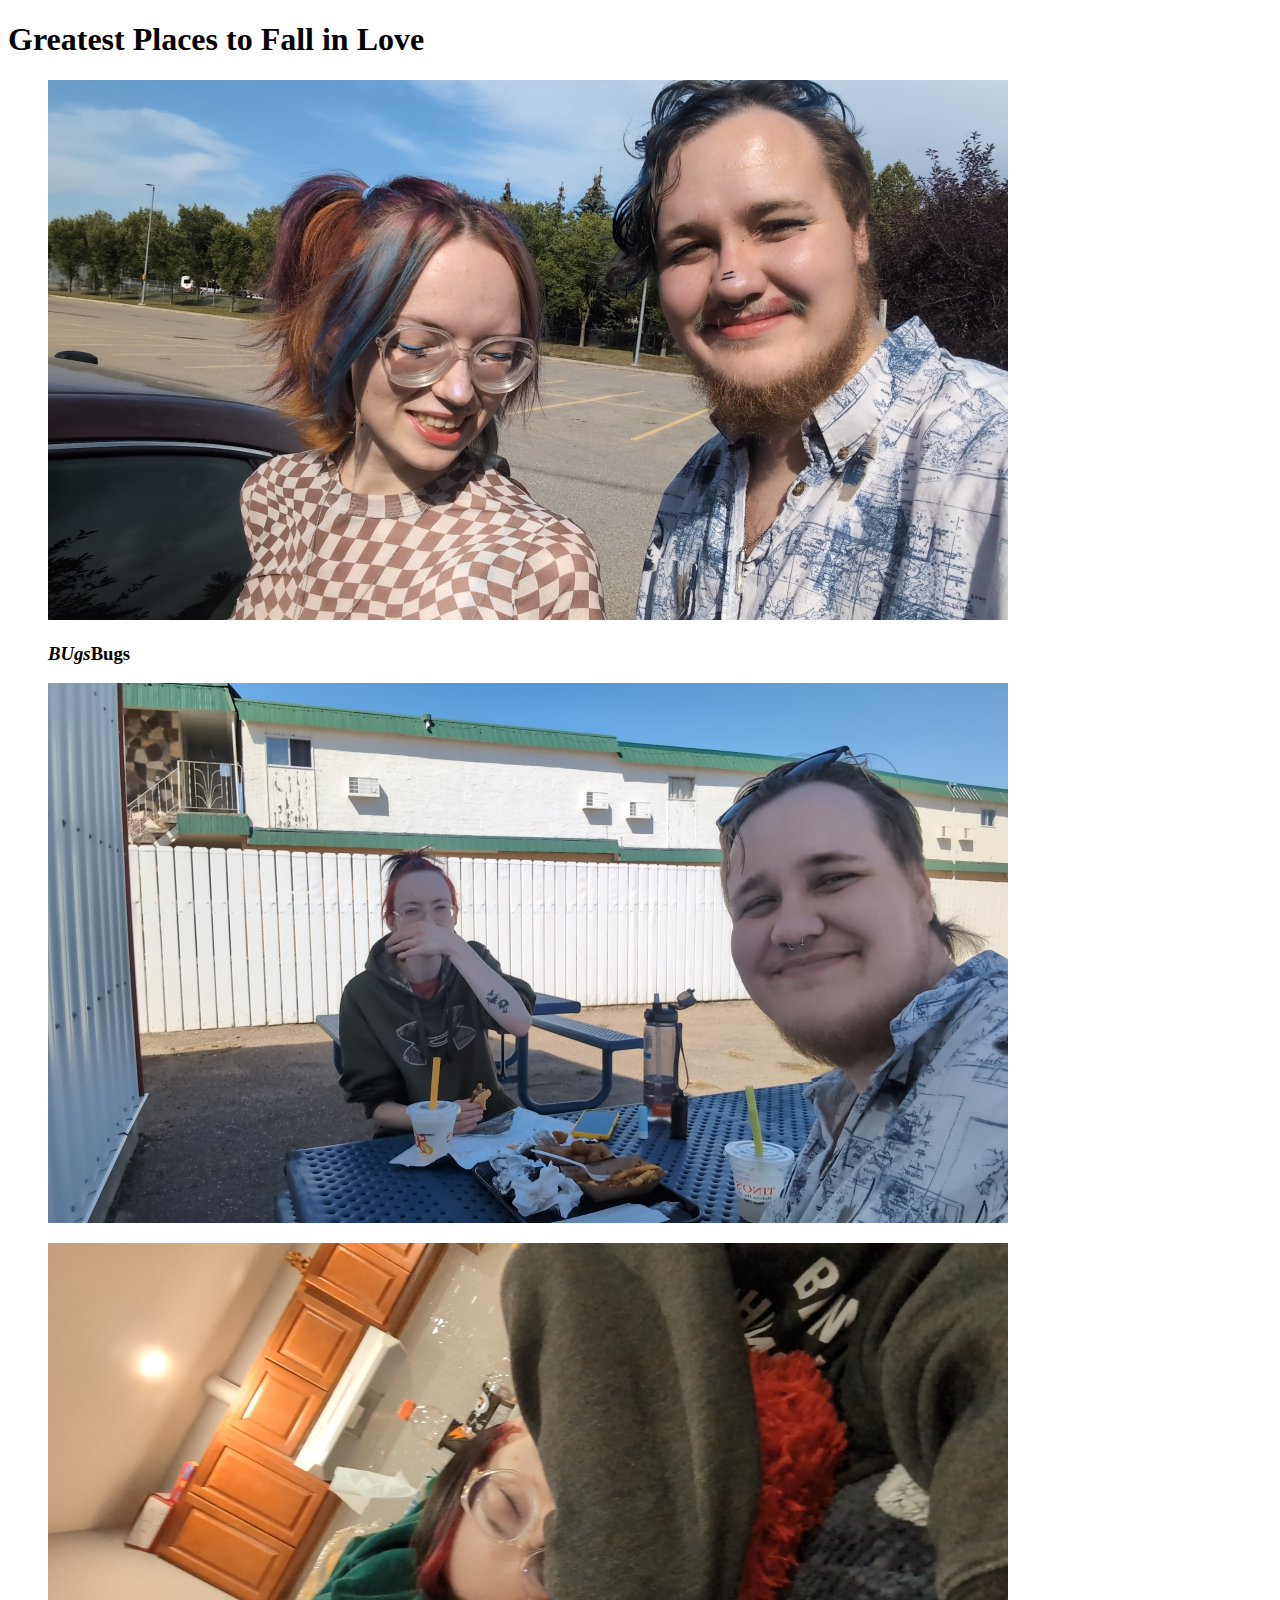
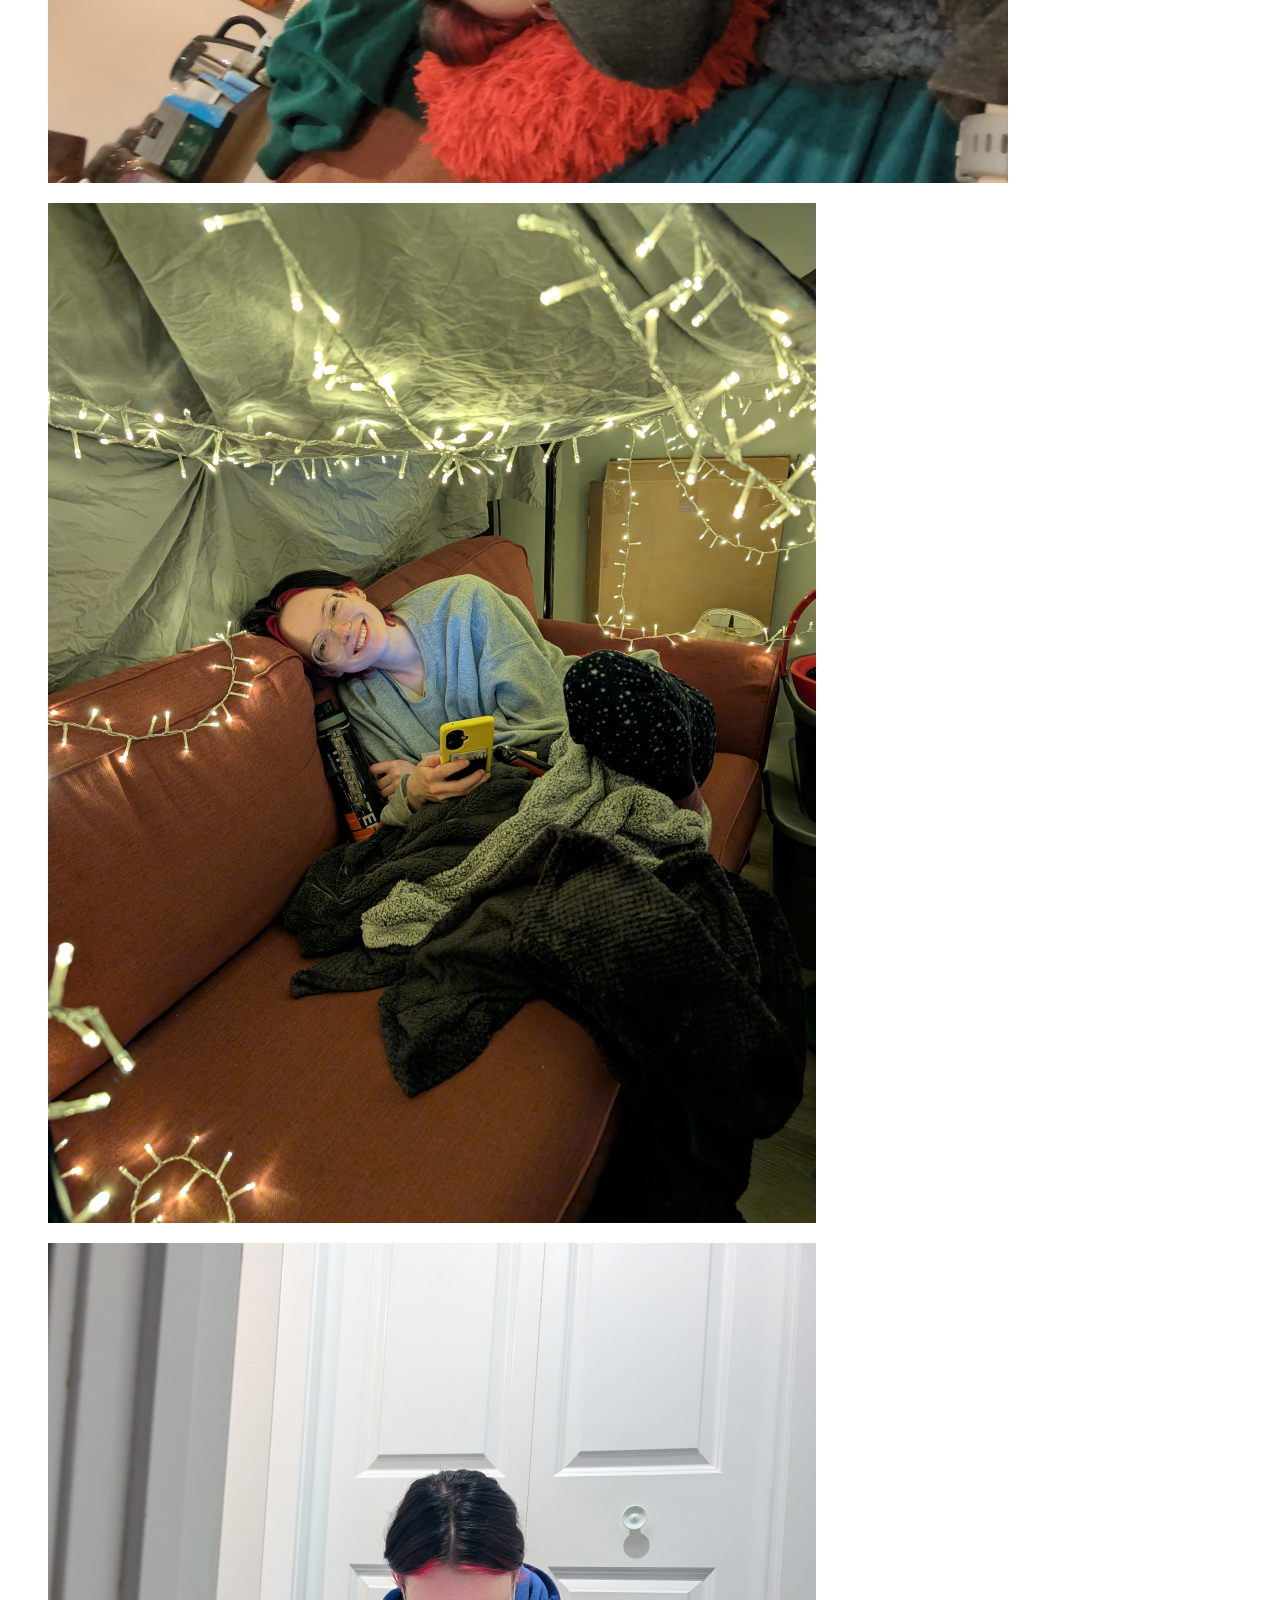
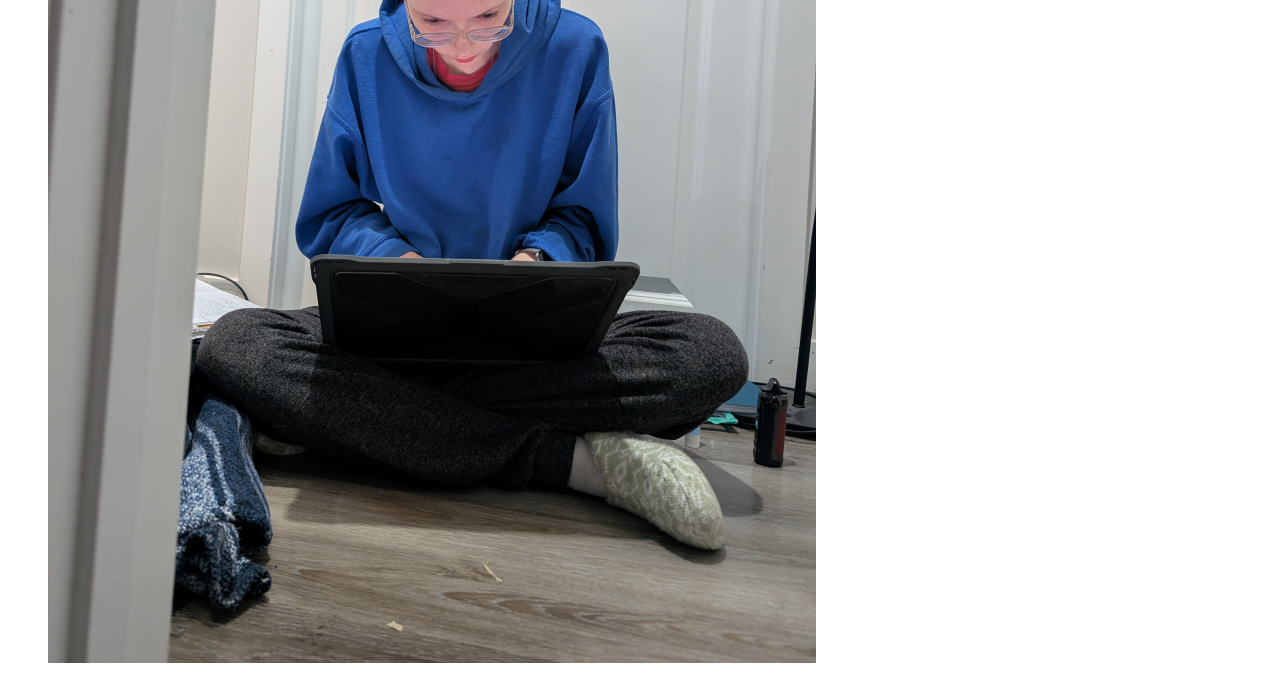
<file: Index.html>
<!DOCTYPE html>
<html lang="en">
<head>
    <meta charset="UTF-8">
    <meta name="viewport" content="width=device-width, initial-scale=1.0">
    <title>Travel Log</title>
</head>
<body>
    <header>
        <H1>Greatest Places to Fall in Love</H1>
    </header>
    <main>

<figure class="Float-Figure">
    <img src="Images_for_Date/Gay.jpg" alt="Gay-Pride" width="960" height="540" title="Photo Credit Jonathon" loading="lazy">
    <figcaption>
       <h3><i>BUgs</i>Bugs</h3>
    </figcaption>
</figure>

<figure class="Float-Figure">
    <img src="Images_for_Date/Tinos.jpg" alt="Tinos-Date" width="960" height="540" title="Photo Credit Jonathon" loading="lazy">
</figure>

<figure class="Float-Figure">
    <img src="Images_for_Date/Jon.jpg" alt="Sleeping-On-Jon" width="960" height="540" title="Photo Credit Jonathon" loading="lazy">
</figure>

<figure class="Float-Figure">
    <img src="Images_for_Date/Couch.jpg" alt="Fairy-Light-Couch" width="768" height="1020" title="Photo Credit Jonathon" loading="lazy">
</figure>

<figure class="Float-Figure">
    <img src="Images_for_Date/Bathroom.jpg" alt="Bathroom-Homework" width="768" height="1020" title="Photo Credit Jonathon" loading="lazy">
</figure>

    </main>
</body>
</html>
</file>
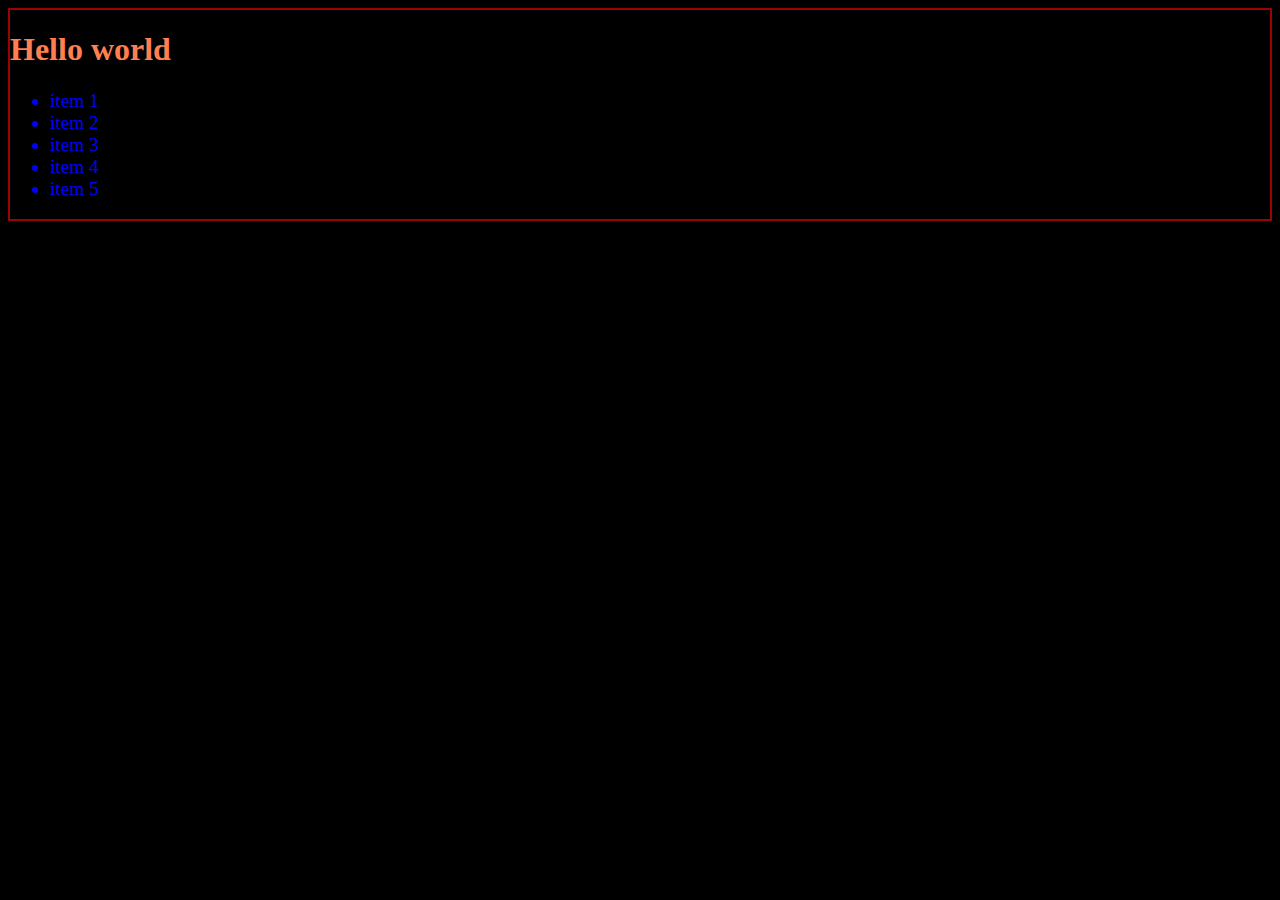
<file: test.html>
<!DOCTYPE html>
<html lang="en">
<head>
    <meta charset="UTF-8">
    <meta name="viewport" content="width=device-width, initial-scale=1.0">
    <title>Document</title>
    <link rel="stylesheet" href="test.css">
</head>
<header>
 <p>
        <h1>
            Hello world 
        </h1>
    </p>
</header>
<body>
   <ul id="ItemList">
    <li>item 1</li>
    <li>item 2</li>
    <li>item 3</li>
    <li>item 4</li>
    <li>item 5</li>
   </ul>
</body>
</html>
</file>
<file: test.css>
body{
    border: 2px solid rgb(150, 4, 4);
    background-color: black ;
    color: coral;

}

#ItemList{
    color: blue;
    font-size: larger;
    font-family: cursive;
}
</file>
